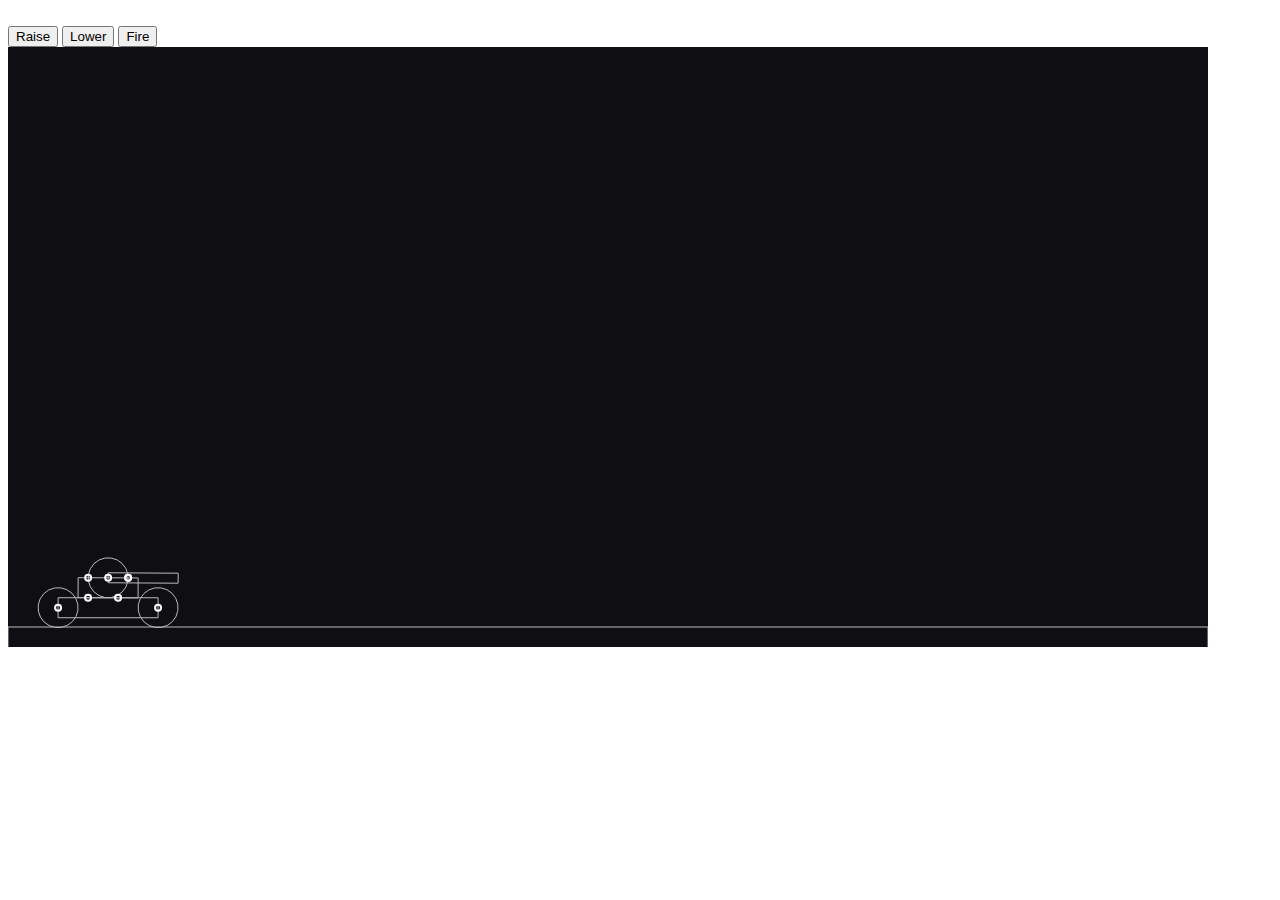
<file: PhysicsEngineGame2/Index.html>
<!DOCTYPE html>
<html>
<head>
    <title>Tank Game</title>
    <script type="text/javascript" src="matter.js"></script>
</head>
<body onload="Initialize()">
<br>
<button onclick="changeAngle(Math.PI/6)">Raise</button>
<button onclick="changeAngle(-Math.PI/6)">Lower</button>
<button onclick="shootBullet()">Fire</button>
<script type="text/javascript" src="Java.js"></script>
</body>
</html>
</file>
